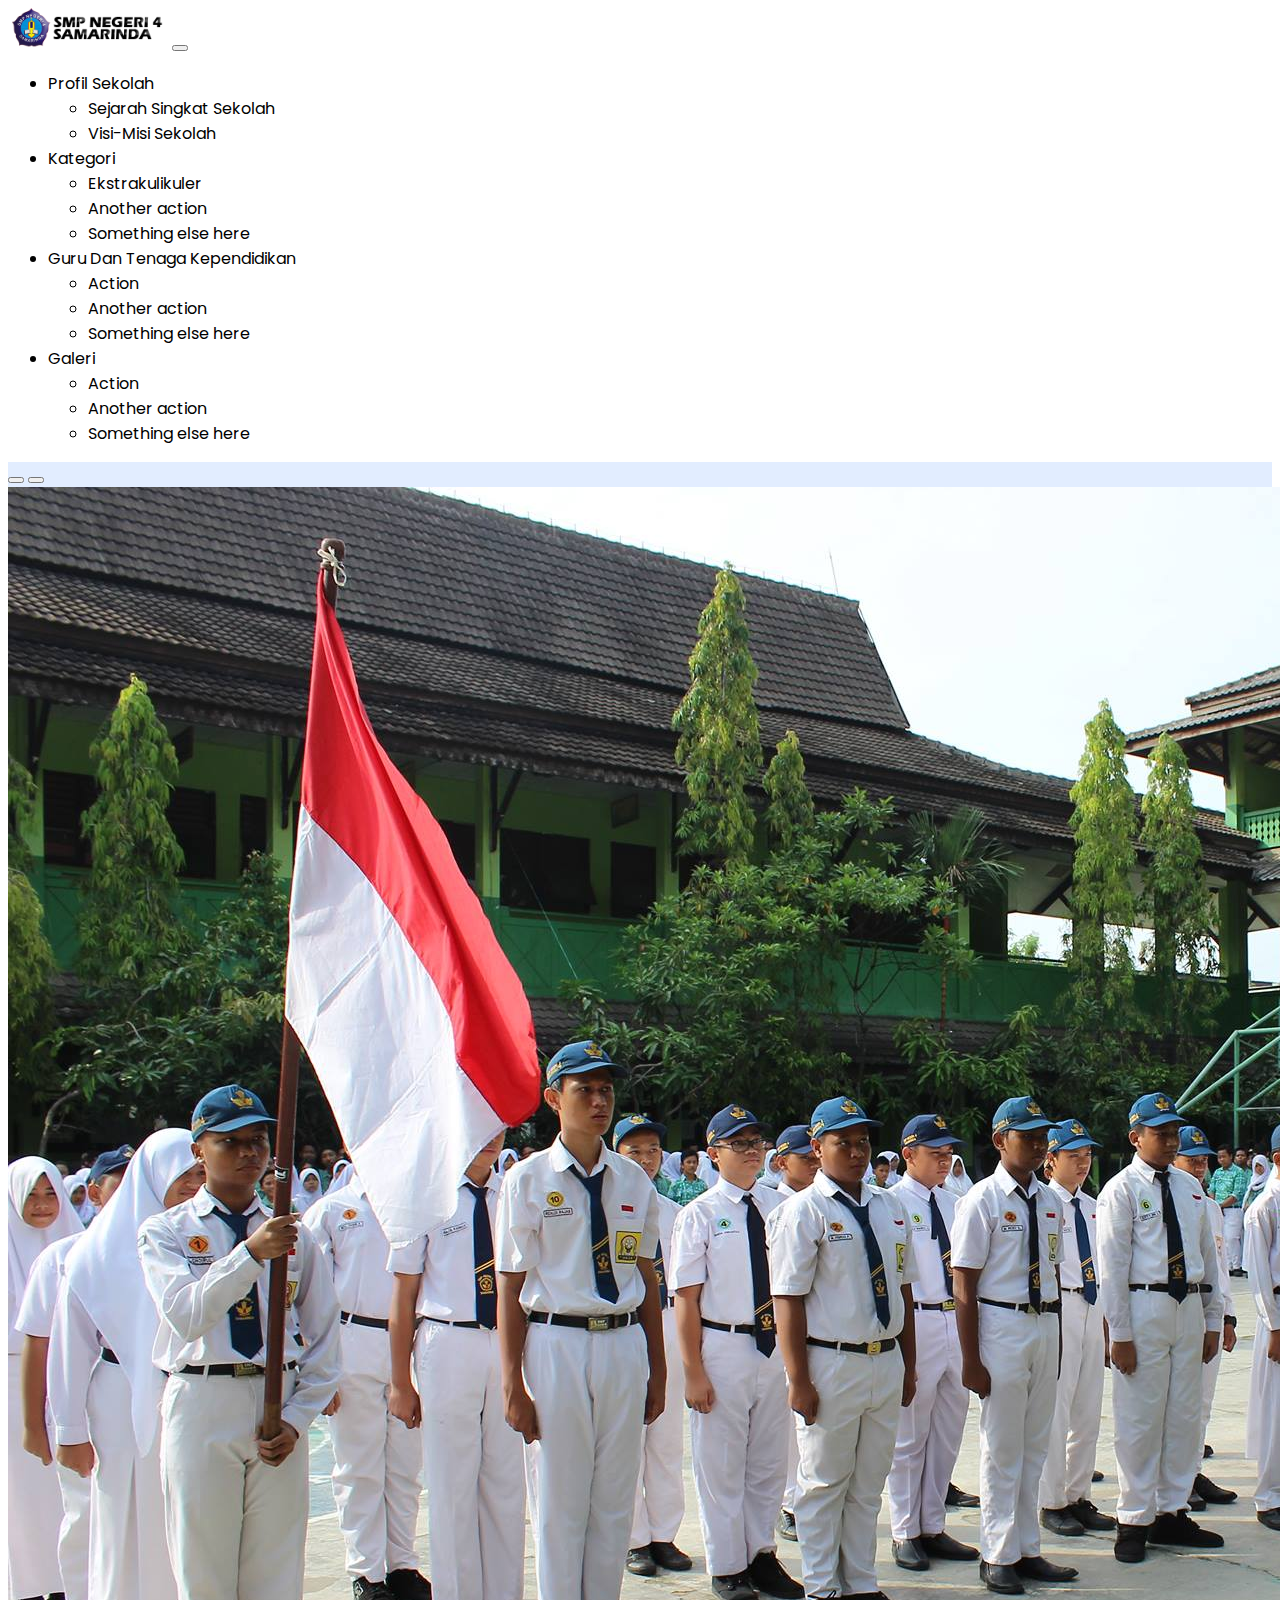
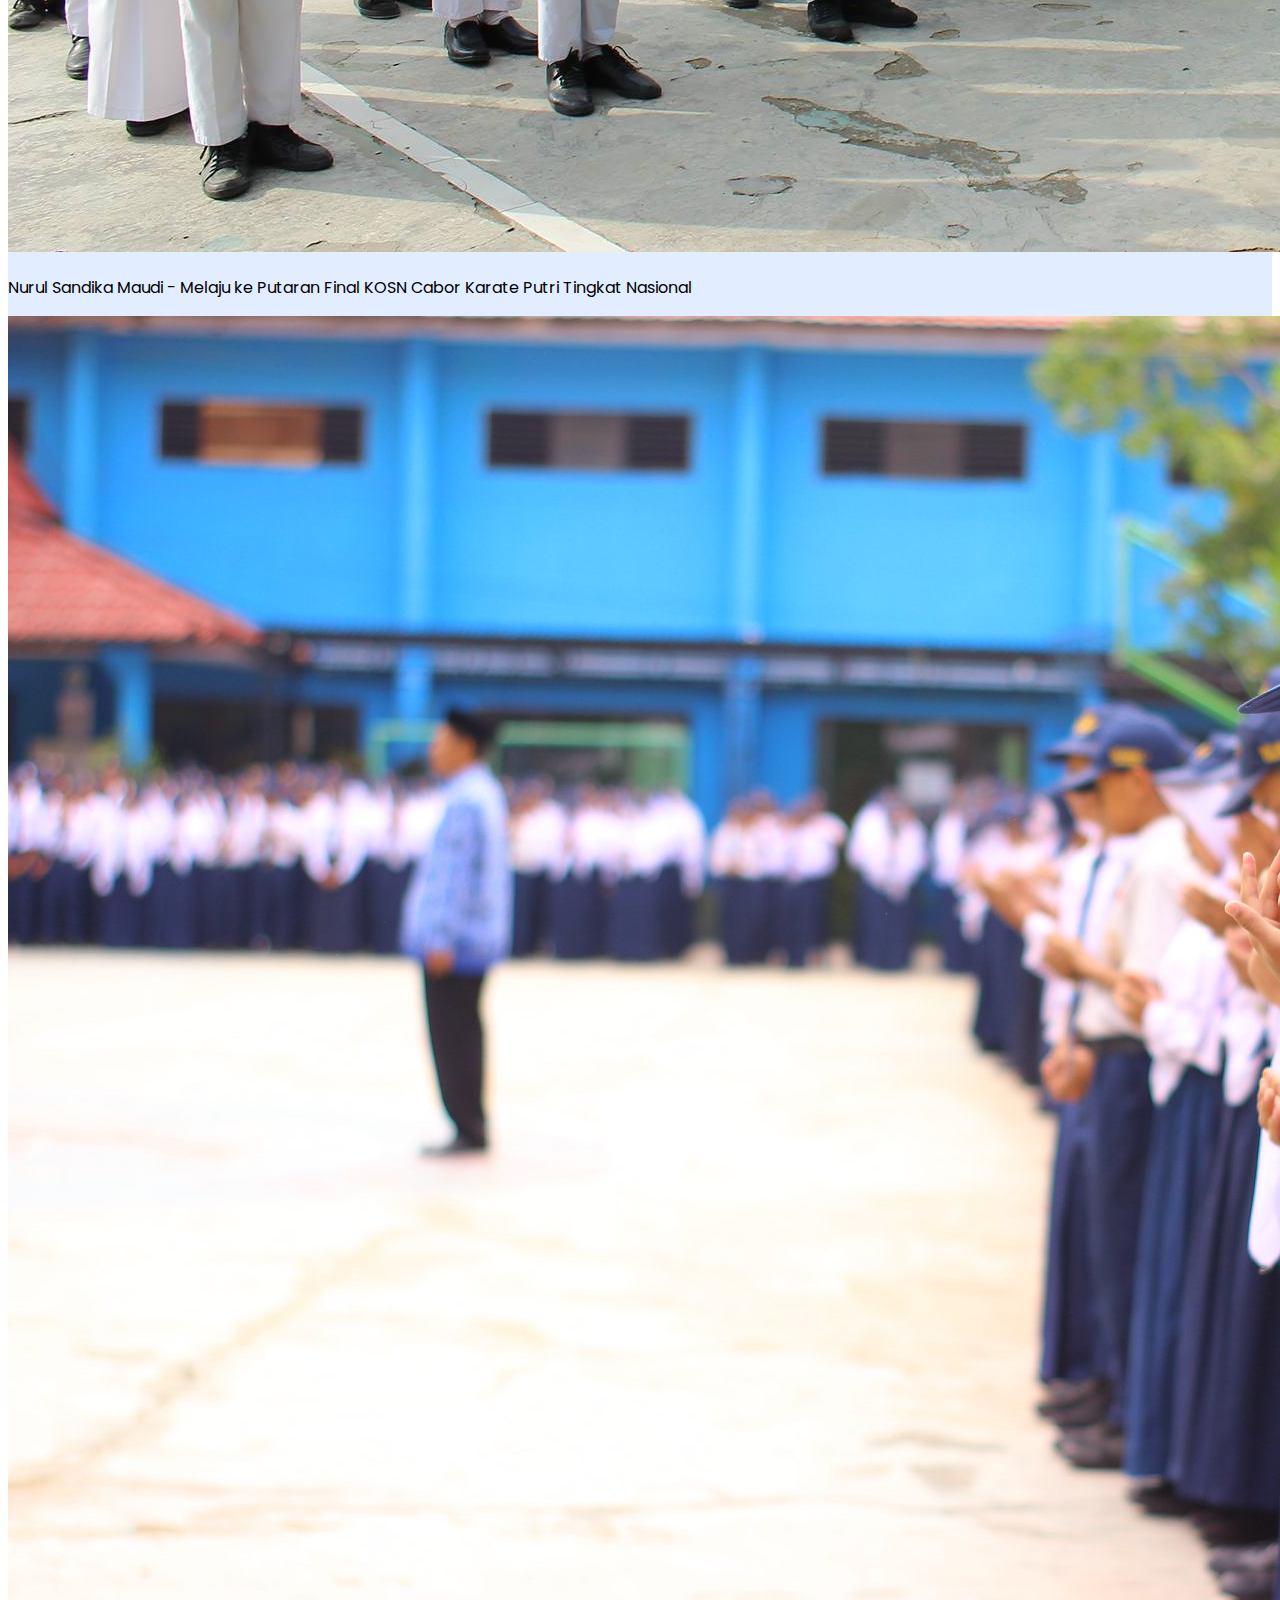
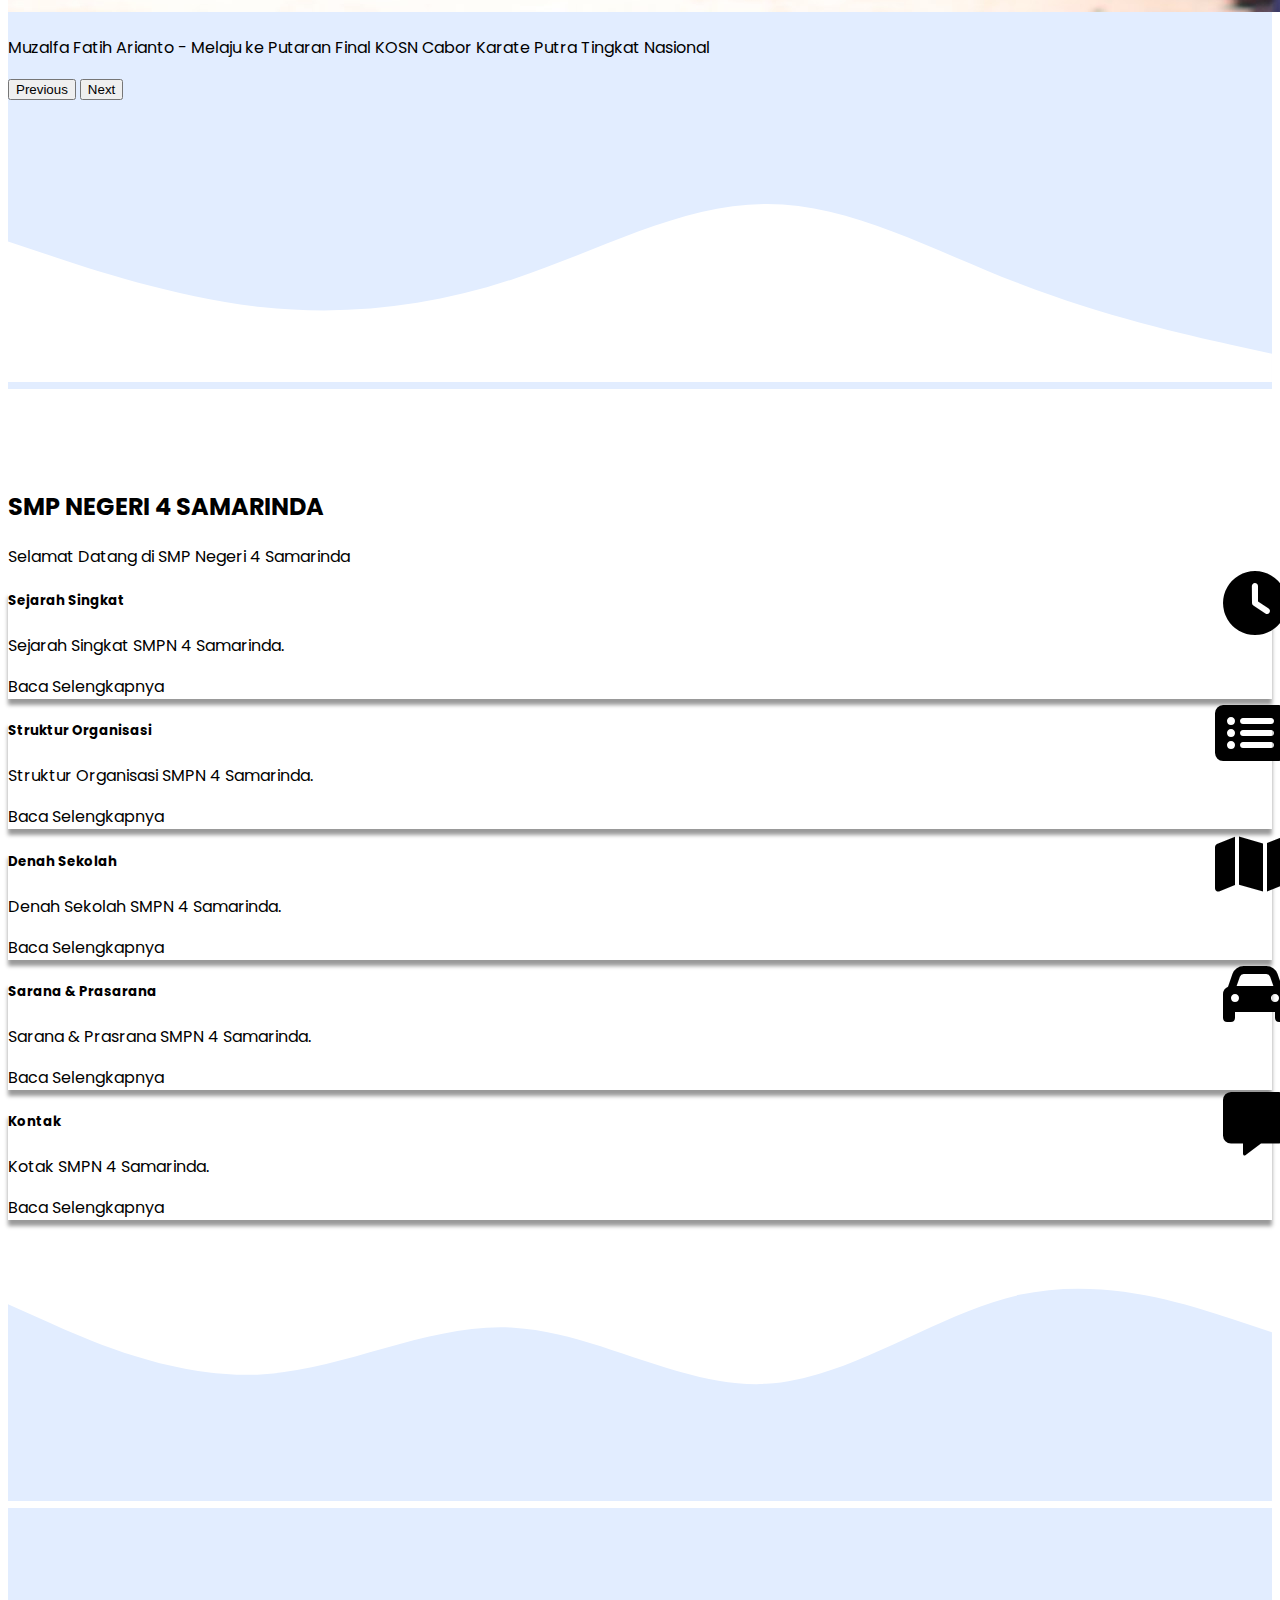
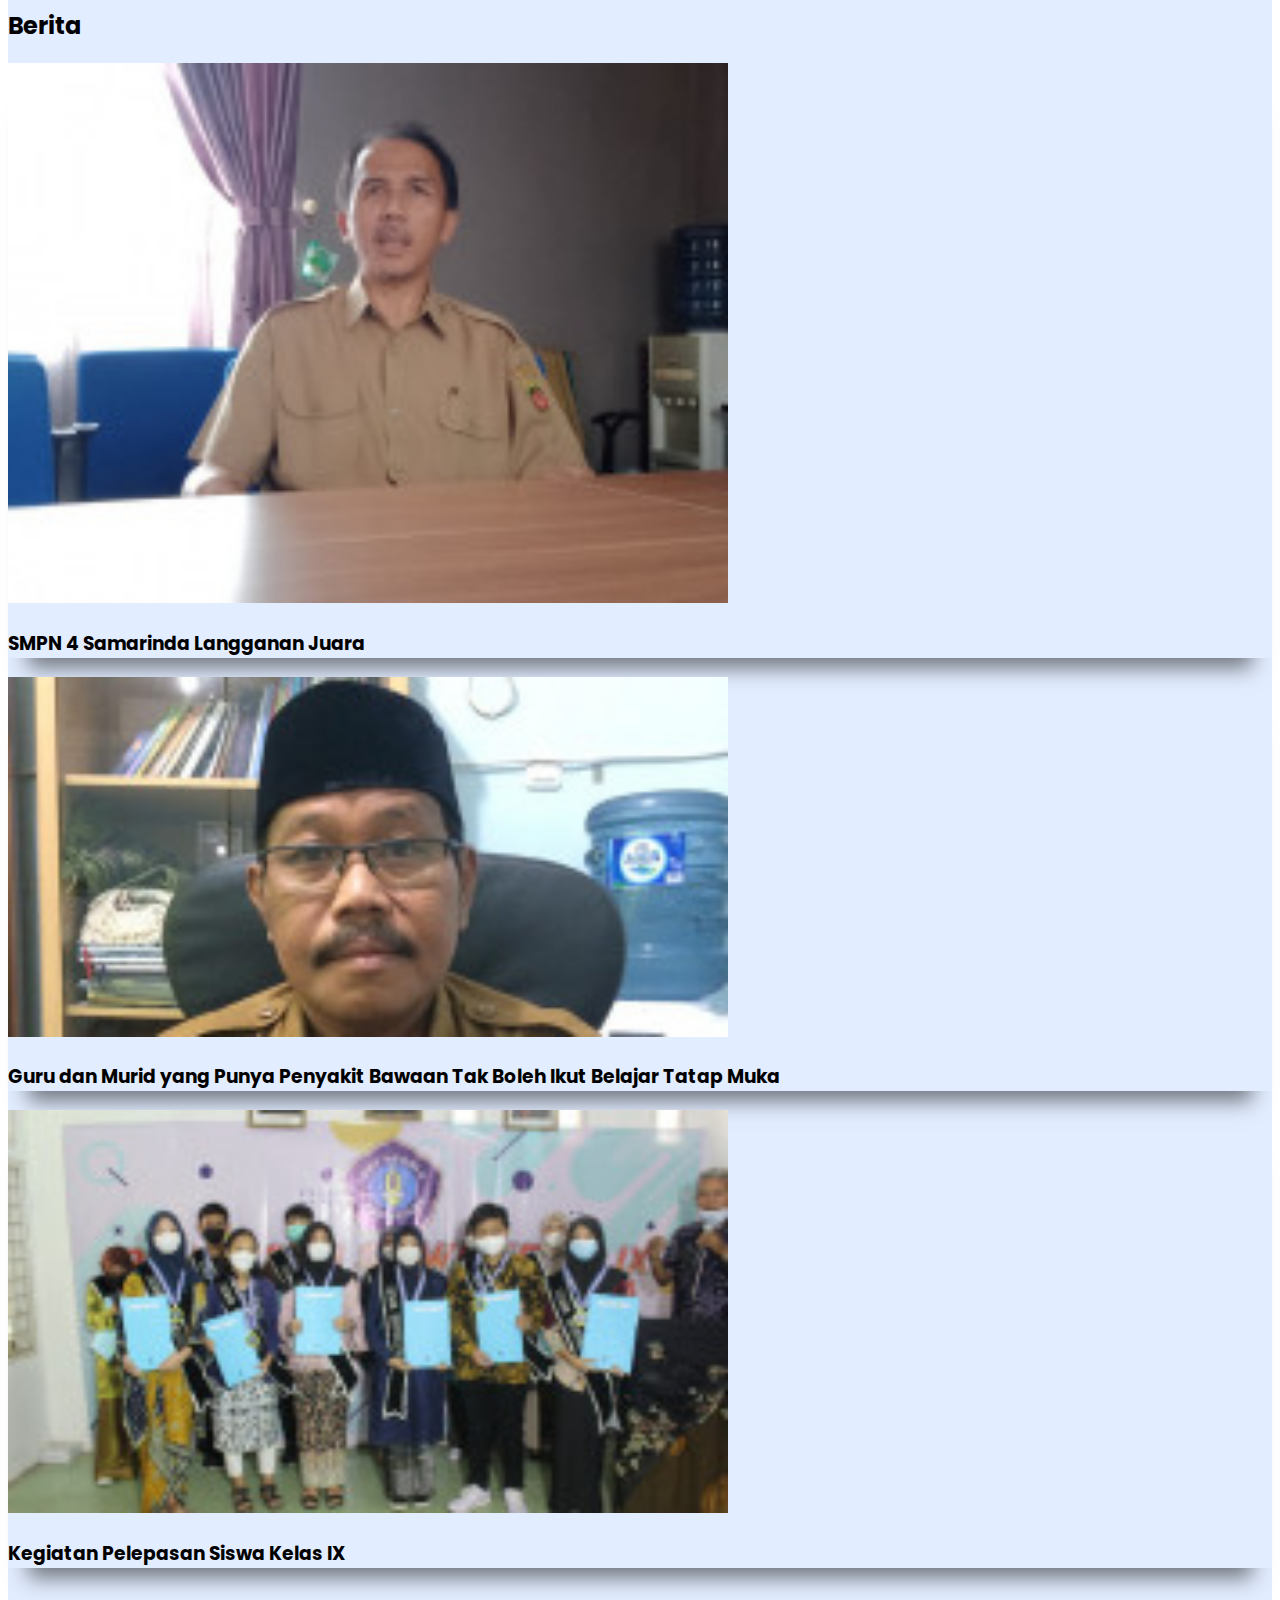
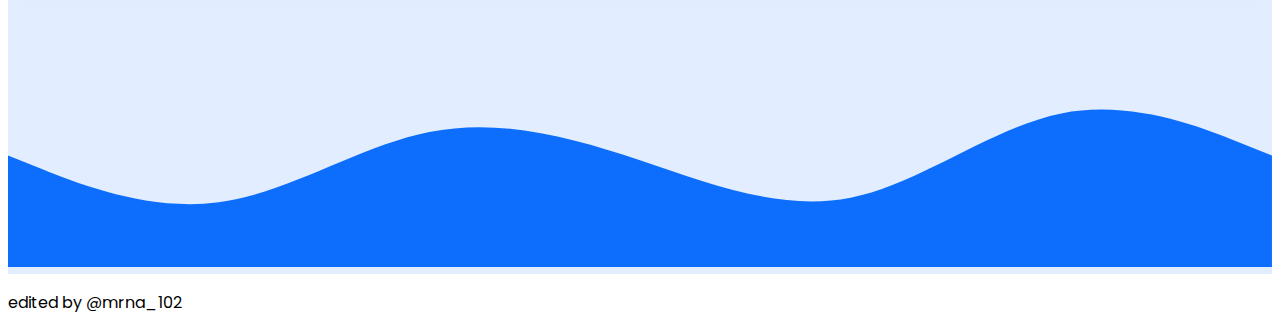
<file: index.html>
<!DOCTYPE html>
<html lang="en">
  <head>
    <!-- Font -->
    <link rel="preconnect" href="https://fonts.googleapis.com" />
    <link rel="preconnect" href="https://fonts.gstatic.com" crossorigin />
    <link href="https://fonts.googleapis.com/css2?family=Poppins&display=swap" rel="stylesheet" />

    <!-- Required meta tags -->
    <meta charset="utf-8" />
    <meta name="viewport" content="width=device-width, initial-scale=1" />

    <!-- Bootstrap CSS -->
    <link href="https://cdn.jsdelivr.net/npm/bootstrap@5.1.3/dist/css/bootstrap.min.css" rel="stylesheet" integrity="sha384-1BmE4kWBq78iYhFldvKuhfTAU6auU8tT94WrHftjDbrCEXSU1oBoqyl2QvZ6jIW3" crossorigin="anonymous" />

    <!-- Vanilla CSS -->
    <link rel="stylesheet" href="smpn1.css" />

    <!-- Font Awesome CSS -->
    <link rel="stylesheet" href="fontawsome/css/all.css" />

    <title>SMP Negeri 4 Samarinda | 2022</title>
  </head>
  <body>
    <!-- Navbar -->
    <nav class="navbar navbar-expand-lg navbar-dark bg-primary">
      <div class="container-fluid">
        <a class="navbar-brand" href="#">
          <img src="img/logo-black.png" alt="" height="40px" />
        </a>
        <button class="navbar-toggler" type="button" data-bs-toggle="collapse" data-bs-target="#navbarNavDropdown" aria-controls="navbarNavDropdown" aria-expanded="false" aria-label="Toggle navigation">
          <span class="navbar-toggler-icon"></span>
        </button>
        <div class="collapse navbar-collapse" id="navbarNavDropdown">
          <ul class="navbar-nav">
            <li class="nav-item dropdown">
              <a class="nav-link dropdown-toggle" href="#" id="navbarDropdownMenuLink" role="button" data-bs-toggle="dropdown" aria-expanded="false"> Profil Sekolah </a>
              <ul class="dropdown-menu" aria-labelledby="navbarDropdownMenuLink">
                <li><a class="dropdown-item" href="html/sub_smpn4/sejarah_singkat_sekolah.html">Sejarah Singkat Sekolah</a></li>
                <li><a class="dropdown-item" href="html/sub_smpn4/visi_misi.html">Visi-Misi Sekolah</a></li>
              </ul>
            </li>
            <li class="nav-item dropdown">
              <a class="nav-link dropdown-toggle" href="#" id="navbarDropdownMenuLink" role="button" data-bs-toggle="dropdown" aria-expanded="false"> Kategori </a>
              <ul class="dropdown-menu" aria-labelledby="navbarDropdownMenuLink">
                <li><a class="dropdown-item" href="html/sub_smpn4/ekstrakulikuler.html">Ekstrakulikuler</a></li>
                <li><a class="dropdown-item" href="#">Another action</a></li>
                <li><a class="dropdown-item" href="#">Something else here</a></li>
              </ul>
            </li>
            <li class="nav-item dropdown">
              <a class="nav-link dropdown-toggle" href="#" id="navbarDropdownMenuLink" role="button" data-bs-toggle="dropdown" aria-expanded="false"> Guru Dan Tenaga Kependidikan </a>
              <ul class="dropdown-menu" aria-labelledby="navbarDropdownMenuLink">
                <li><a class="dropdown-item" href="#">Action</a></li>
                <li><a class="dropdown-item" href="#">Another action</a></li>
                <li><a class="dropdown-item" href="#">Something else here</a></li>
              </ul>
            </li>
            <li class="nav-item dropdown">
              <a class="nav-link dropdown-toggle" href="#" id="navbarDropdownMenuLink" role="button" data-bs-toggle="dropdown" aria-expanded="false"> Galeri </a>
              <ul class="dropdown-menu" aria-labelledby="navbarDropdownMenuLink">
                <li><a class="dropdown-item" href="#">Action</a></li>
                <li><a class="dropdown-item" href="#">Another action</a></li>
                <li><a class="dropdown-item" href="#">Something else here</a></li>
              </ul>
            </li>
          </ul>
        </div>
      </div>
    </nav>
    <!-- Akhir Navbar -->

    <!-- Jumbotron -->
    <div class="jumbotron jumbotron-fluid pt-3">
      <div class="container">
        <div id="carouselExampleCaptions" class="carousel slide" data-bs-ride="carousel">
          <div class="carousel-indicators">
            <button type="button" data-bs-target="#carouselExampleCaptions" data-bs-slide-to="0" class="active" aria-current="true" aria-label="Slide 1"></button>
            <button type="button" data-bs-target="#carouselExampleCaptions" data-bs-slide-to="1" aria-label="Slide 2"></button>
          </div>
          <div class="carousel-inner">
            <div class="carousel-item active">
              <img src="img/1625100292.jpg" class="d-block w-100" alt="..." />
              <div class="carousel-caption d-none d-md-block">
                <p>Nurul Sandika Maudi - Melaju ke Putaran Final KOSN Cabor Karate Putri Tingkat Nasional</p>
              </div>
            </div>
            <div class="carousel-item">
              <img src="img/1625100299.jpg" class="d-block w-100" alt="..." />
              <div class="carousel-caption d-none d-md-block text-black">
                <p>Muzalfa Fatih Arianto - Melaju ke Putaran Final KOSN Cabor Karate Putra Tingkat Nasional</p>
              </div>
            </div>
          </div>
          <button class="carousel-control-prev" type="button" data-bs-target="#carouselExampleCaptions" data-bs-slide="prev">
            <span class="carousel-control-prev-icon" aria-hidden="true"></span>
            <span class="visually-hidden">Previous</span>
          </button>
          <button class="carousel-control-next" type="button" data-bs-target="#carouselExampleCaptions" data-bs-slide="next">
            <span class="carousel-control-next-icon" aria-hidden="true"></span>
            <span class="visually-hidden">Next</span>
          </button>
        </div>
      </div>
      <svg xmlns="http://www.w3.org/2000/svg" viewBox="0 0 1440 320">
        <path
          fill="#fff"
          fill-opacity="1"
          d="M0,160L48,176C96,192,192,224,288,234.7C384,245,480,235,576,202.7C672,171,768,117,864,117.3C960,117,1056,171,1152,208C1248,245,1344,267,1392,277.3L1440,288L1440,320L1392,320C1344,320,1248,320,1152,320C1056,320,960,320,864,320C768,320,672,320,576,320C480,320,384,320,288,320C192,320,96,320,48,320L0,320Z"
        ></path>
      </svg>
    </div>
    <!-- Akhir Jumbotron -->

    <!-- About -->
    <section class="features-boxed">
      <div class="container" id="about">
        <div class="row justify-content-center mb-4">
          <div class="col">
            <h2 class="text-center">SMP NEGERI 4 SAMARINDA</h2>
            <p class="text-center">Selamat Datang di SMP Negeri 4 Samarinda</p>
          </div>
        </div>
        <div class="row justify-content-center">
          <div class="col-md-6 col-sm-12 col-lg-4 mb-5">
            <div class="card">
              <i class="fa-solid fa-clock fa-4x"></i>
              <div class="card-body">
                <h5 class="card-title">Sejarah Singkat</h5>
                <p class="card-text">Sejarah Singkat SMPN 4 Samarinda.</p>
                <a href="html/sub_smpn4/sejarah_singkat_sekolah.html" class="btn btn-primary">Baca Selengkapnya</a>
              </div>
            </div>
          </div>
          <div class="col-md-6 col-sm-12 col-lg-4 mb-5">
            <div class="card">
              <i class="fa fa-list-alt icon fa-4x"></i>
              <div class="card-body">
                <h5 class="card-title">Struktur Organisasi</h5>
                <p class="card-text">Struktur Organisasi SMPN 4 Samarinda.</p>
                <a href="#" class="btn btn-primary">Baca Selengkapnya</a>
              </div>
            </div>
          </div>
          <div class="col-md-6 col-sm-12 col-lg-4 mb-5">
            <div class="card">
              <i class="fa-solid fa-map fa-4x"></i>
              <div class="card-body">
                <h5 class="card-title">Denah Sekolah</h5>
                <p class="card-text">Denah Sekolah SMPN 4 Samarinda.</p>
                <a href="#" class="btn btn-primary">Baca Selengkapnya</a>
              </div>
            </div>
          </div>
          <div class="col-md-6 col-sm-12 col-lg-4 mb-5">
            <div class="card">
              <i class="fa-solid fa-car fa-4x"></i>
              <div class="card-body">
                <h5 class="card-title">Sarana & Prasarana</h5>
                <p class="card-text">Sarana & Prasrana SMPN 4 Samarinda.</p>
                <a href="#" class="btn btn-primary">Baca Selengkapnya</a>
              </div>
            </div>
          </div>
          <div class="col-md-6 col-sm-12 col-lg-4 mb-5">
            <div class="card">
              <i class="fa-solid fa-message fa-4x"></i>
              <div class="card-body">
                <h5 class="card-title">Kontak</h5>
                <p class="card-text">Kotak SMPN 4 Samarinda.</p>
                <a href="#" class="btn btn-primary">Baca Selengkapnya</a>
              </div>
            </div>
          </div>
        </div>
      </div>
      <svg xmlns="http://www.w3.org/2000/svg" viewBox="0 0 1440 320">
        <path
          fill="#e2edff"
          fill-opacity="1"
          d="M0,96L48,117.3C96,139,192,181,288,176C384,171,480,117,576,122.7C672,128,768,192,864,186.7C960,181,1056,107,1152,85.3C1248,64,1344,96,1392,112L1440,128L1440,320L1392,320C1344,320,1248,320,1152,320C1056,320,960,320,864,320C768,320,672,320,576,320C480,320,384,320,288,320C192,320,96,320,48,320L0,320Z"
        ></path>
      </svg>
      <!-- Akhir About -->

      <!-- Berita -->
      <section id="berita">
        <div class="container">
          <div class="intro mb-3">
            <h2 class="text-center">Berita</h2>
          </div>
          <div class="row">
            <div class="col-md-12 col-xl-4 mb-4">
              <div class="card h-100">
                <a href="#">
                  <img src="img/berita1.jpg" class="card-img-top" width="720px" width="250px" alt="..." />
                </a>
                <div class="card-body blog-bottom">
                  <a href="#">
                    <h3>SMPN 4 Samarinda Langganan Juara</h3>
                  </a>
                </div>
              </div>
            </div>
            <div class="col-md-12 col-xl-4 mb-4">
              <div class="card h-100">
                <a href="#">
                  <img src="img/berita2.jpg" class="card-img-top" width="720px" width="250px" alt="..." />
                </a>
                <div class="card-body blog-bottom">
                  <a href="#">
                    <h3>Guru dan Murid yang Punya Penyakit Bawaan Tak Boleh Ikut Belajar Tatap Muka</h3>
                  </a>
                </div>
              </div>
            </div>
            <div class="col-md-12 col-xl-4 mb-4">
              <div class="card h-100">
                <a href="#">
                  <img src="img/berita3.jpg" class="card-img-top" width="720px" width="250px" alt="..." />
                </a>
                <div class="card-body blog-bottom">
                  <a href="#">
                    <h3>Kegiatan Pelepasan Siswa Kelas IX</h3>
                  </a>
                </div>
              </div>
            </div>
          </div>
        </div>
        <svg xmlns="http://www.w3.org/2000/svg" viewBox="0 0 1440 320">
          <path
            fill="#0d6efd"
            fill-opacity="1"
            d="M0,192L40,208C80,224,160,256,240,245.3C320,235,400,181,480,165.3C560,149,640,171,720,197.3C800,224,880,256,960,240C1040,224,1120,160,1200,144C1280,128,1360,160,1400,176L1440,192L1440,320L1400,320C1360,320,1280,320,1200,320C1120,320,1040,320,960,320C880,320,800,320,720,320C640,320,560,320,480,320C400,320,320,320,240,320C160,320,80,320,40,320L0,320Z"
          ></path>
        </svg>
      </section>
    </section>
    <!-- Akhir Berita -->

    <!-- Footer -->
    <footer class="bg-primary p-2">
      <p class="text-center text-light">edited by <a href="https://www.instagram.com/mrna._102/" target="_blank">@mrna_102</a></p>
    </footer>
    <!-- Footer -->

    <!-- Option 1: Bootstrap Bundle with Popper -->
    <script src="https://cdn.jsdelivr.net/npm/bootstrap@5.1.3/dist/js/bootstrap.bundle.min.js" integrity="sha384-ka7Sk0Gln4gmtz2MlQnikT1wXgYsOg+OMhuP+IlRH9sENBO0LRn5q+8nbTov4+1p" crossorigin="anonymous"></script>
  </body>
</html>
</file>
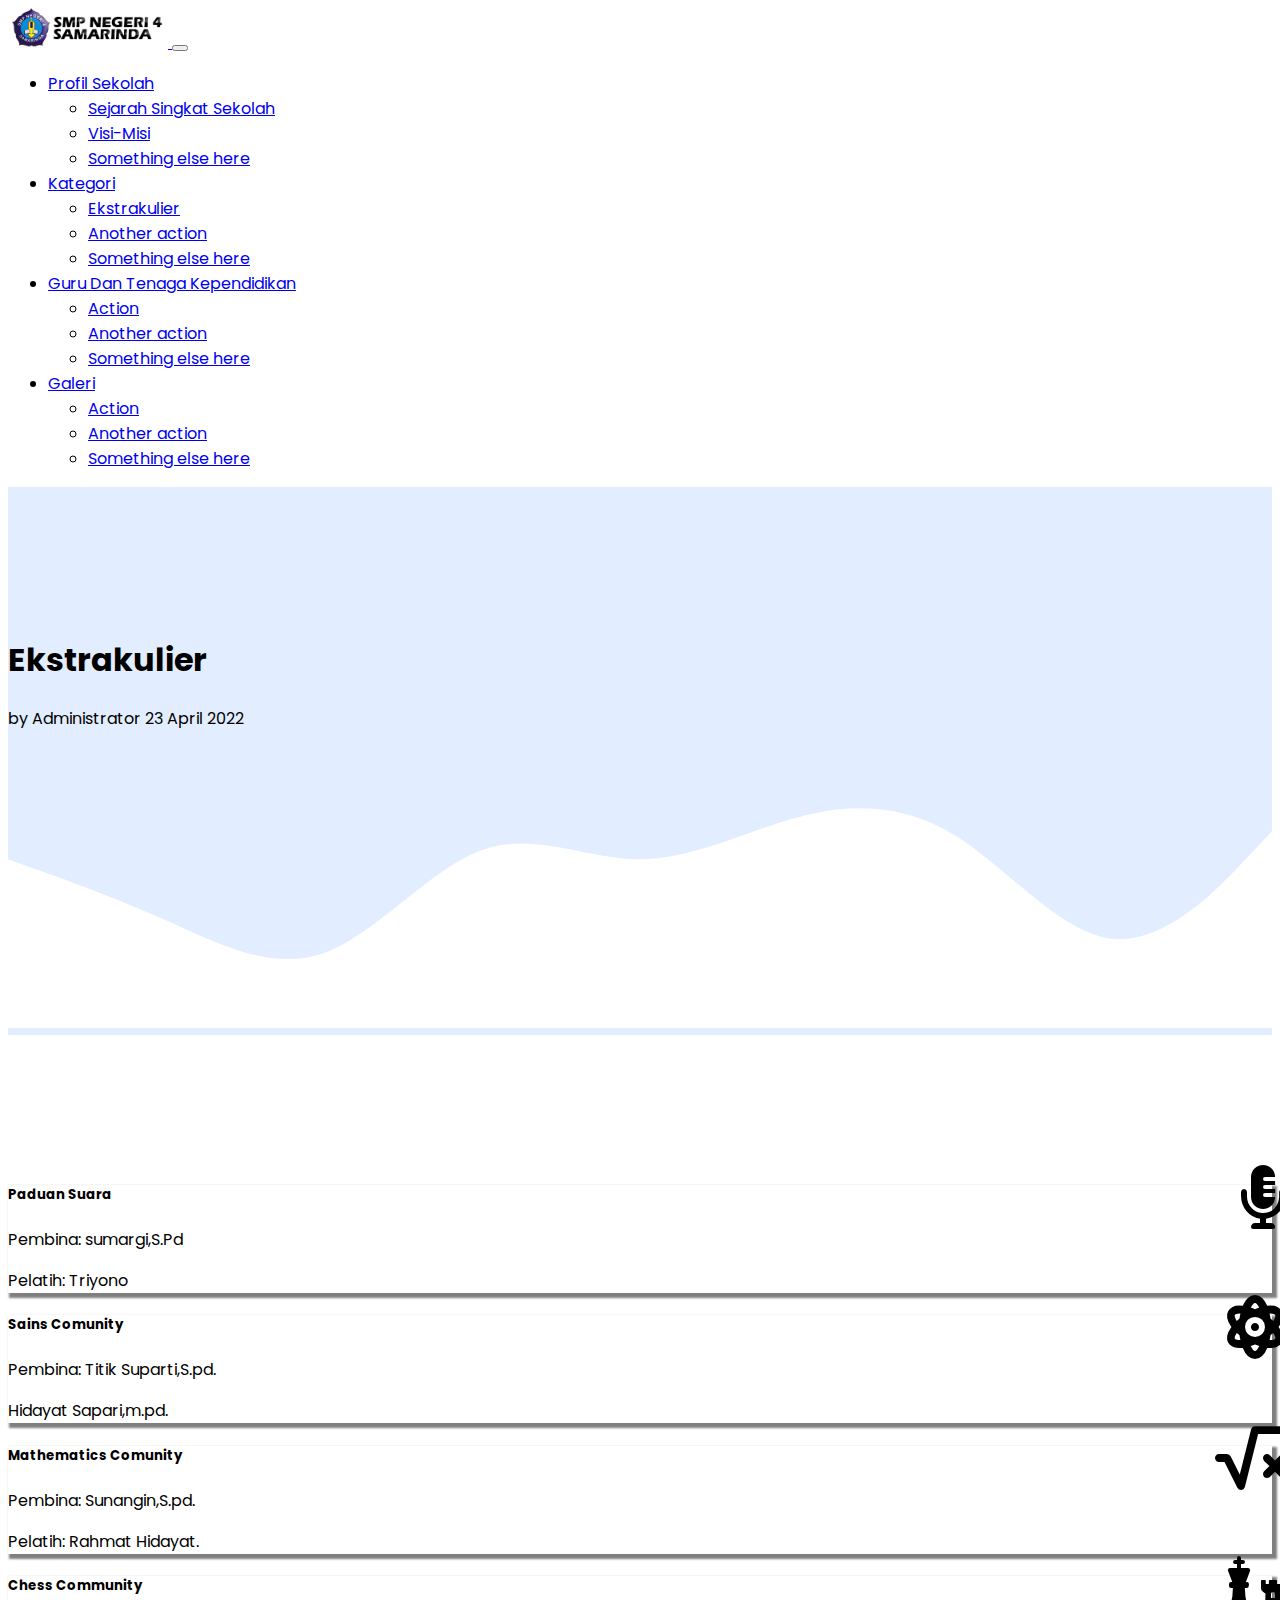
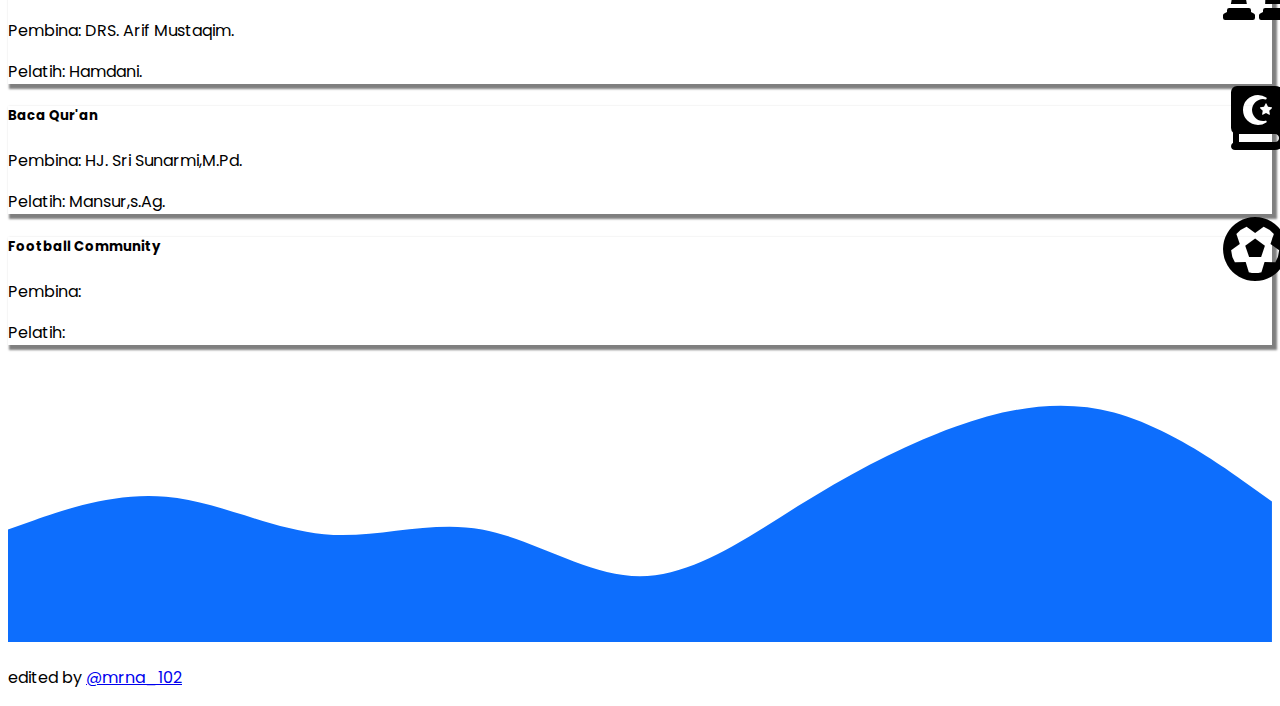
<file: html/sub_smpn4/ekstrakulikuler.html>
<!DOCTYPE html>
<html lang="en">
  <head>
    <!-- Font -->
    <link rel="preconnect" href="https://fonts.googleapis.com" />
    <link rel="preconnect" href="https://fonts.gstatic.com" crossorigin />
    <link href="https://fonts.googleapis.com/css2?family=Poppins&display=swap" rel="stylesheet" />

    <!-- Required meta tags -->
    <meta charset="utf-8" />
    <meta name="viewport" content="width=device-width, initial-scale=1" />

    <!-- Icons -->
    <link rel="stylesheet" href="../../fontawsome/css/all.css" />

    <!-- VAnilla CSS -->
    <link rel="stylesheet" href="../../css/sub_smpn4/font.css" />
    <link rel="stylesheet" href="../../css/sub_smpn4/KATEGORI/ekstrakulikuler.css" />

    <!-- Bootstrap CSS -->
    <link href="https://cdn.jsdelivr.net/npm/bootstrap@5.1.3/dist/css/bootstrap.min.css" rel="stylesheet" integrity="sha384-1BmE4kWBq78iYhFldvKuhfTAU6auU8tT94WrHftjDbrCEXSU1oBoqyl2QvZ6jIW3" crossorigin="anonymous" />

    <title>Ekstrakulier | SMPN 4 Samarinda</title>
  </head>
  <body>
    <!-- Navbar -->
    <nav class="navbar navbar-expand-lg navbar-dark bg-primary">
      <div class="container-fluid">
        <a class="navbar-brand" href="../../index.html">
          <img src="../../img/logo-black.png" alt="" height="40px" />
        </a>
        <button class="navbar-toggler" type="button" data-bs-toggle="collapse" data-bs-target="#navbarNavDropdown" aria-controls="navbarNavDropdown" aria-expanded="false" aria-label="Toggle navigation">
          <span class="navbar-toggler-icon"></span>
        </button>
        <div class="collapse navbar-collapse" id="navbarNavDropdown">
          <ul class="navbar-nav">
            <li class="nav-item dropdown">
              <a class="nav-link dropdown-toggle" href="#" id="navbarDropdownMenuLink" role="button" data-bs-toggle="dropdown" aria-expanded="false"> Profil Sekolah </a>
              <ul class="dropdown-menu" aria-labelledby="navbarDropdownMenuLink">
                <li><a class="dropdown-item" href="sejarah_singkat_sekolah.html">Sejarah Singkat Sekolah</a></li>
                <li><a class="dropdown-item" href="visi_misi.html">Visi-Misi</a></li>
                <li><a class="dropdown-item" href="#">Something else here</a></li>
              </ul>
            </li>
            <li class="nav-item dropdown">
              <a class="nav-link dropdown-toggle" href="#" id="navbarDropdownMenuLink" role="button" data-bs-toggle="dropdown" aria-expanded="false"> Kategori </a>
              <ul class="dropdown-menu" aria-labelledby="navbarDropdownMenuLink">
                <li><a class="dropdown-item" href="#">Ekstrakulier</a></li>
                <li><a class="dropdown-item" href="#">Another action</a></li>
                <li><a class="dropdown-item" href="#">Something else here</a></li>
              </ul>
            </li>
            <li class="nav-item dropdown">
              <a class="nav-link dropdown-toggle" href="#" id="navbarDropdownMenuLink" role="button" data-bs-toggle="dropdown" aria-expanded="false"> Guru Dan Tenaga Kependidikan </a>
              <ul class="dropdown-menu" aria-labelledby="navbarDropdownMenuLink">
                <li><a class="dropdown-item" href="#">Action</a></li>
                <li><a class="dropdown-item" href="#">Another action</a></li>
                <li><a class="dropdown-item" href="#">Something else here</a></li>
              </ul>
            </li>
            <li class="nav-item dropdown">
              <a class="nav-link dropdown-toggle" href="#" id="navbarDropdownMenuLink" role="button" data-bs-toggle="dropdown" aria-expanded="false"> Galeri </a>
              <ul class="dropdown-menu" aria-labelledby="navbarDropdownMenuLink">
                <li><a class="dropdown-item" href="#">Action</a></li>
                <li><a class="dropdown-item" href="#">Another action</a></li>
                <li><a class="dropdown-item" href="#">Something else here</a></li>
              </ul>
            </li>
          </ul>
        </div>
      </div>
    </nav>
    <!-- Akhir Navbar -->

    <!-- INTRO -->
    <section class="intro">
      <div class="container">
        <div class="row">
          <div class="col text-center">
            <h1>Ekstrakulier</h1>
            <p>by Administrator 23 April 2022</p>
          </div>
        </div>
      </div>
      <svg xmlns="http://www.w3.org/2000/svg" viewBox="0 0 1440 320">
        <path
          fill="#fff"
          fill-opacity="1"
          d="M0,128L30,138.7C60,149,120,171,180,197.3C240,224,300,256,360,234.7C420,213,480,139,540,117.3C600,96,660,128,720,128C780,128,840,96,900,80C960,64,1020,64,1080,101.3C1140,139,1200,213,1260,218.7C1320,224,1380,160,1410,128L1440,96L1440,320L1410,320C1380,320,1320,320,1260,320C1200,320,1140,320,1080,320C1020,320,960,320,900,320C840,320,780,320,720,320C660,320,600,320,540,320C480,320,420,320,360,320C300,320,240,320,180,320C120,320,60,320,30,320L0,320Z"
        ></path>
      </svg>
    </section>
    <!-- Akhir INTRO -->

    <!-- Kartu -->
    <section></section>
    <div class="container">
      <div class="row justify-content-center">
        <div class="col-md- mb-3 me-2">
          <div class="card">
            <i class="fa-solid fa-microphone-lines fa-4x"></i>
            <div class="card-body">
              <h5 class="card-title">Paduan Suara</h5>
              <p class="card-text">Pembina: sumargi,S.Pd</p>
              <p class="card-text">Pelatih: Triyono</p>
            </div>
          </div>
        </div>
        <div class="col-md- mb-3 me-2">
          <div class="card">
            <i class="fa-solid fa-atom fa-4x"></i>
            <div class="card-body">
              <h5 class="card-title">Sains Comunity</h5>
              <p class="card-text">Pembina: Titik Suparti,S.pd.</p>
              <p class="card-text">Hidayat Sapari,m.pd.</p>
            </div>
          </div>
        </div>
        <div class="col-md- mb-3 me-2">
          <div class="card">
            <i class="fa-solid fa-square-root-variable fa-4x"></i>
            <div class="card-body">
              <h5 class="card-title">Mathematics Comunity</h5>
              <p class="card-text">Pembina: Sunangin,S.pd.</p>
              <p class="card-text">Pelatih: Rahmat Hidayat.</p>
            </div>
          </div>
        </div>
        <div class="col-md- mb-3 me-2">
          <div class="card">
            <i class="fa-solid fa-chess fa-4x"></i>
            <div class="card-body">
              <h5 class="card-title">Chess Community</h5>
              <p class="card-text">Pembina: DRS. Arif Mustaqim.</p>
              <p class="card-text">Pelatih: Hamdani.</p>
            </div>
          </div>
        </div>
        <div class="col-md- mb-3 me-2">
          <div class="card">
            <i class="fa-solid fa-book-quran fa-4x"></i>
            <div class="card-body">
              <h5 class="card-title">Baca Qur'an</h5>
              <p class="card-text">Pembina: HJ. Sri Sunarmi,M.Pd.</p>
              <p class="card-text">Pelatih: Mansur,s.Ag.</p>
            </div>
          </div>
        </div>
        <div class="col-md- mb-3 me-2">
          <div class="card">
            <i class="fa-solid fa-futbol fa-4x"></i>
            <div class="card-body">
              <h5 class="card-title">Football Community</h5>
              <p class="card-text">Pembina:</p>
              <p class="card-text">Pelatih:</p>
            </div>
          </div>
        </div>
      </div>
    </div>
    <svg xmlns="http://www.w3.org/2000/svg" viewBox="0 0 1440 320"><path fill="#0d6efd" fill-opacity="1" d="M0,192L30,181.3C60,171,120,149,180,154.7C240,160,300,192,360,197.3C420,203,480,181,540,192C600,203,660,245,720,245.3C780,245,840,203,900,165.3C960,128,1020,96,1080,74.7C1140,53,1200,43,1260,58.7C1320,75,1380,117,1410,138.7L1440,160L1440,320L1410,320C1380,320,1320,320,1260,320C1200,320,1140,320,1080,320C1020,320,960,320,900,320C840,320,780,320,720,320C660,320,600,320,540,320C480,320,420,320,360,320C300,320,240,320,180,320C120,320,60,320,30,320L0,320Z"></path></svg>
  </section>
    <!-- Akhir Kartu -->

    <!-- Footer -->
    <footer class="bg-primary p-2">
      <p class="text-center text-light">edited by <a href="https://www.instagram.com/mrna._102/" target="_blank" class="text-white">@mrna_102</a></p>
    </footer>
    <!-- Akhir footer -->

    <!-- Option 1: Bootstrap Bundle with Popper -->
    <script src="https://cdn.jsdelivr.net/npm/bootstrap@5.1.3/dist/js/bootstrap.bundle.min.js" integrity="sha384-ka7Sk0Gln4gmtz2MlQnikT1wXgYsOg+OMhuP+IlRH9sENBO0LRn5q+8nbTov4+1p" crossorigin="anonymous"></script>
  </body>
</html>
</file>
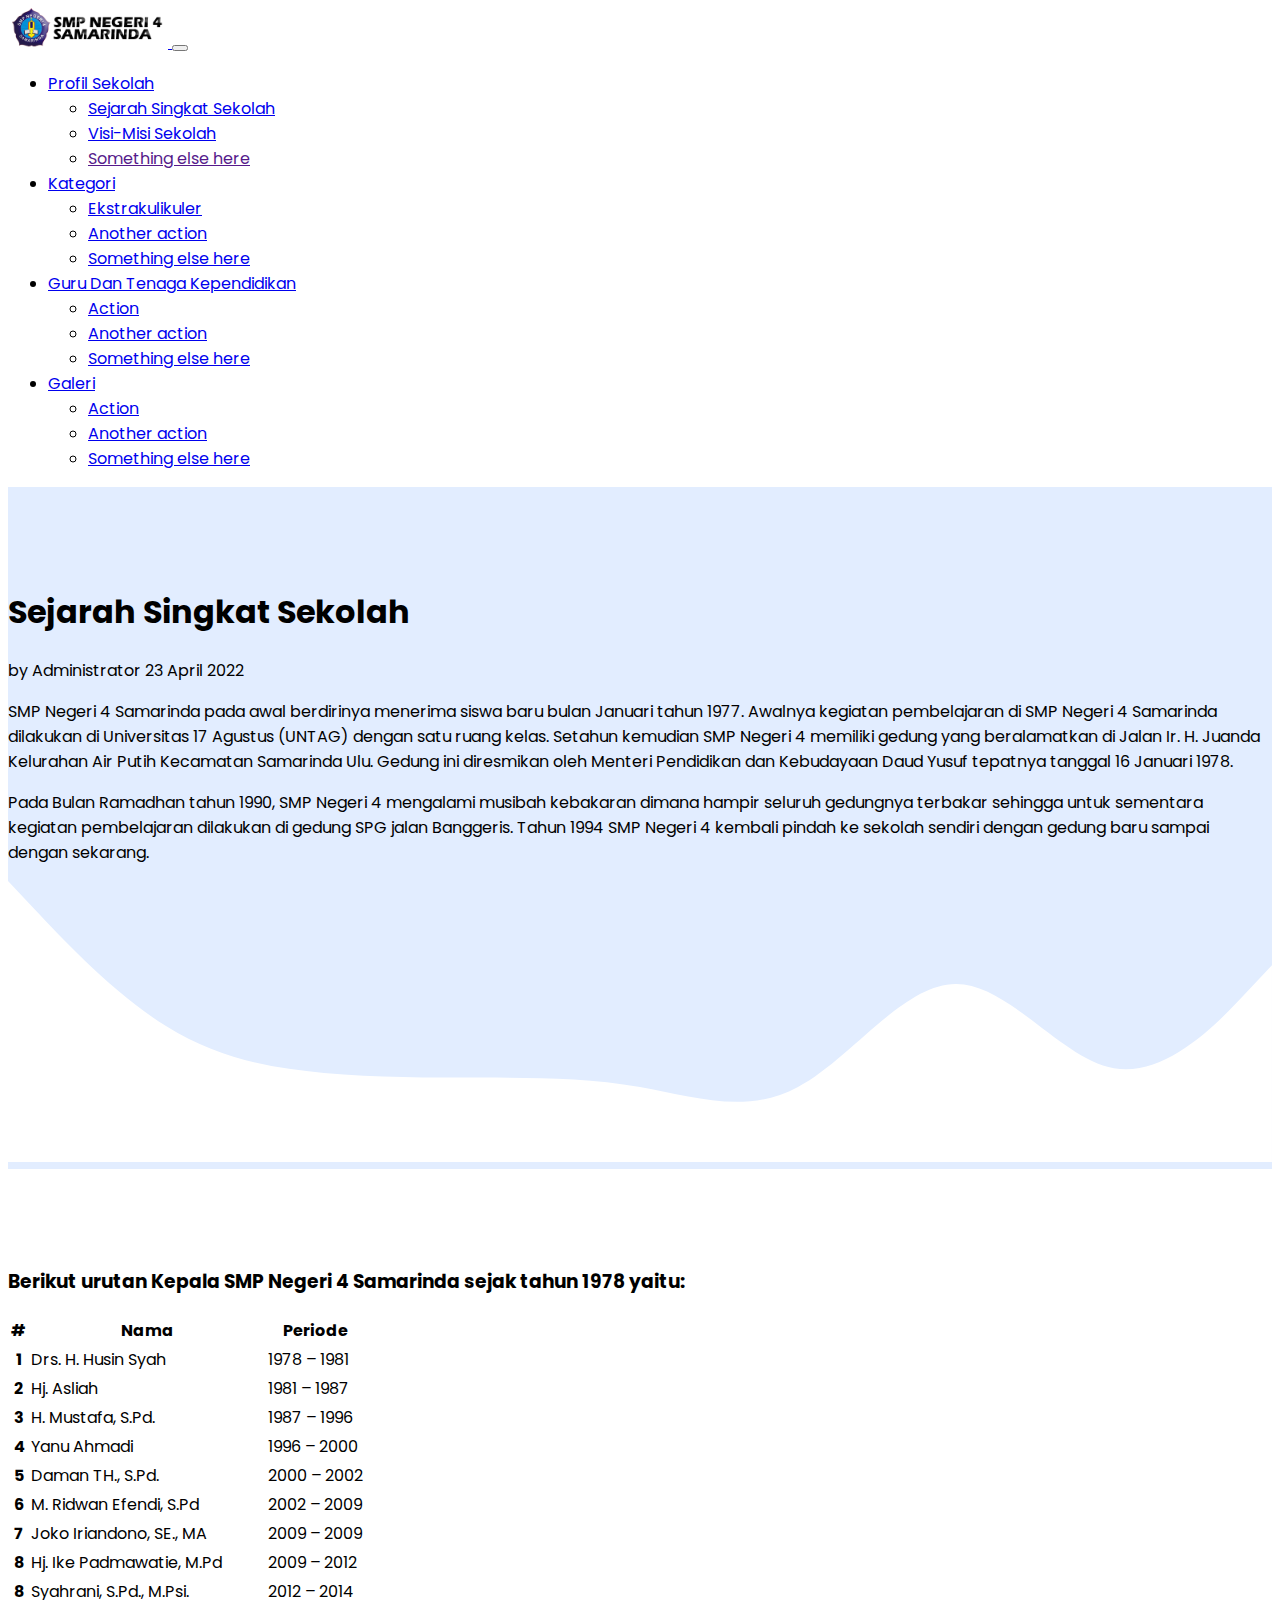
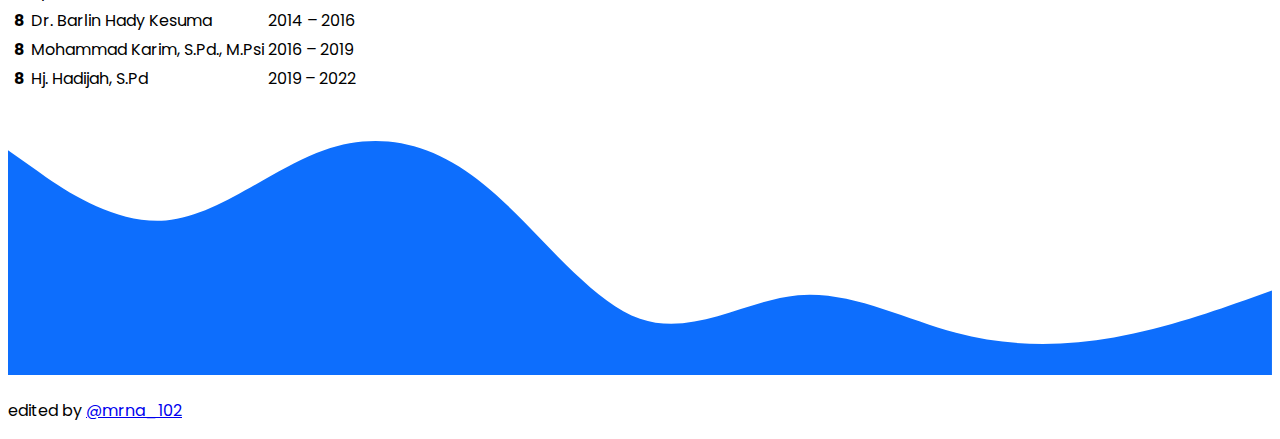
<file: html/sub_smpn4/sejarah_singkat_sekolah.html>
<!DOCTYPE html>
<html lang="en">
  <head>
    <!-- Font -->
    <link rel="preconnect" href="https://fonts.googleapis.com" />
    <link rel="preconnect" href="https://fonts.gstatic.com" crossorigin />
    <link href="https://fonts.googleapis.com/css2?family=Poppins&display=swap" rel="stylesheet" />

    <!-- Required meta tags -->
    <meta charset="utf-8" />
    <meta name="viewport" content="width=device-width, initial-scale=1" />

    <!-- Vanilla CSS -->
    <link rel="stylesheet" href="../../css/sub_smpn4/font.css" />
    <link rel="stylesheet" href="../../css/sub_smpn4/PROFIL_SEKOLAH/sejarah_singkat_sekolah.css" />

    <!-- Bootstrap CSS -->
    <link href="https://cdn.jsdelivr.net/npm/bootstrap@5.1.3/dist/css/bootstrap.min.css" rel="stylesheet" integrity="sha384-1BmE4kWBq78iYhFldvKuhfTAU6auU8tT94WrHftjDbrCEXSU1oBoqyl2QvZ6jIW3" crossorigin="anonymous" />

    <title>Sejarah Singkat | SMPN 4 Samarinda</title>
  </head>
  <body>
    <!-- Navbar -->
    <nav class="navbar navbar-expand-lg navbar-dark bg-primary">
      <div class="container-fluid">
        <a class="navbar-brand" href="../../index.html">
          <img src="../../img/logo-black.png" alt="" height="40px" />
        </a>
        <button class="navbar-toggler" type="button" data-bs-toggle="collapse" data-bs-target="#navbarNavDropdown" aria-controls="navbarNavDropdown" aria-expanded="false" aria-label="Toggle navigation">
          <span class="navbar-toggler-icon"></span>
        </button>
        <div class="collapse navbar-collapse" id="navbarNavDropdown">
          <ul class="navbar-nav">
            <li class="nav-item dropdown">
              <a class="nav-link dropdown-toggle" href="#" id="navbarDropdownMenuLink" role="button" data-bs-toggle="dropdown" aria-expanded="false"> Profil Sekolah </a>
              <ul class="dropdown-menu" aria-labelledby="navbarDropdownMenuLink">
                <li><a class="dropdown-item" href="#">Sejarah Singkat Sekolah</a></li>
                <li><a class="dropdown-item" href="visi_misi.html">Visi-Misi Sekolah</a></li>
                <li><a class="dropdown-item" href="">Something else here</a></li>
              </ul>
            </li>
            <li class="nav-item dropdown">
              <a class="nav-link dropdown-toggle" href="#" id="navbarDropdownMenuLink" role="button" data-bs-toggle="dropdown" aria-expanded="false"> Kategori </a>
              <ul class="dropdown-menu" aria-labelledby="navbarDropdownMenuLink">
                <li><a class="dropdown-item" href="ekstrakulikuler.html">Ekstrakulikuler</a></li>
                <li><a class="dropdown-item" href="#">Another action</a></li>
                <li><a class="dropdown-item" href="#">Something else here</a></li>
              </ul>
            </li>
            <li class="nav-item dropdown">
              <a class="nav-link dropdown-toggle" href="#" id="navbarDropdownMenuLink" role="button" data-bs-toggle="dropdown" aria-expanded="false"> Guru Dan Tenaga Kependidikan </a>
              <ul class="dropdown-menu" aria-labelledby="navbarDropdownMenuLink">
                <li><a class="dropdown-item" href="#">Action</a></li>
                <li><a class="dropdown-item" href="#">Another action</a></li>
                <li><a class="dropdown-item" href="#">Something else here</a></li>
              </ul>
            </li>
            <li class="nav-item dropdown">
              <a class="nav-link dropdown-toggle" href="#" id="navbarDropdownMenuLink" role="button" data-bs-toggle="dropdown" aria-expanded="false"> Galeri </a>
              <ul class="dropdown-menu" aria-labelledby="navbarDropdownMenuLink">
                <li><a class="dropdown-item" href="#">Action</a></li>
                <li><a class="dropdown-item" href="#">Another action</a></li>
                <li><a class="dropdown-item" href="#">Something else here</a></li>
              </ul>
            </li>
          </ul>
        </div>
      </div>
    </nav>
    <!-- Akhir Navbar -->

    <!-- Bagian Pertama -->
    <section class="opening pt-3">
      <div class="container">
        <div class="row">
          <div class="col text-center">
            <h1>Sejarah Singkat Sekolah</h1>
            <p>by Administrator 23 April 2022</p>
          </div>
        </div>
        <div class="row">
          <div class="col-md-12">
            <p class="text-center">
              SMP Negeri 4 Samarinda pada awal berdirinya menerima siswa baru bulan Januari tahun 1977. Awalnya kegiatan pembelajaran di SMP Negeri 4 Samarinda dilakukan di Universitas 17 Agustus (UNTAG) dengan satu ruang kelas. Setahun
              kemudian SMP Negeri 4 memiliki gedung yang beralamatkan di Jalan Ir. H. Juanda Kelurahan Air Putih Kecamatan Samarinda Ulu. Gedung ini diresmikan oleh Menteri Pendidikan dan Kebudayaan Daud Yusuf tepatnya tanggal 16 Januari
              1978.
            </p>
          </div>
          <div class="col-md-12">
            <p class="text-center">
              Pada Bulan Ramadhan tahun 1990, SMP Negeri 4 mengalami musibah kebakaran dimana hampir seluruh gedungnya terbakar sehingga untuk sementara kegiatan pembelajaran dilakukan di gedung SPG jalan Banggeris. Tahun 1994 SMP Negeri 4
              kembali pindah ke sekolah sendiri dengan gedung baru sampai dengan sekarang.
            </p>
          </div>
        </div>
      </div>
      <svg xmlns="http://www.w3.org/2000/svg" viewBox="0 0 1440 320"><path fill="#fff" fill-opacity="1" d="M0,0L30,32C60,64,120,128,180,165.3C240,203,300,213,360,218.7C420,224,480,224,540,224C600,224,660,224,720,234.7C780,245,840,267,900,234.7C960,203,1020,117,1080,117.3C1140,117,1200,203,1260,213.3C1320,224,1380,160,1410,128L1440,96L1440,320L1410,320C1380,320,1320,320,1260,320C1200,320,1140,320,1080,320C1020,320,960,320,900,320C840,320,780,320,720,320C660,320,600,320,540,320C480,320,420,320,360,320C300,320,240,320,180,320C120,320,60,320,30,320L0,320Z"></path></svg>
    </section>
    <!-- Akhir Bagian Pertama -->

    <!-- Bagian 3 -->
    <section>
      <div class="container">
        <div class="row">
          <div class="col">
            <h3 class="text-center">Berikut urutan Kepala SMP Negeri 4 Samarinda sejak tahun 1978 yaitu:</h3>
            <table class="table">
              <thead>
                <tr>
                  <th scope="col">#</th>
                  <th scope="col">Nama</th>
                  <th scope="col">Periode</th>
                </tr>
              </thead>
              <tbody>
                <tr>
                  <th scope="row">1</th>
                  <td>Drs. H. Husin Syah</td>
                  <td>1978 – 1981</td>
                </tr>
                <tr>
                  <th scope="row">2</th>
                  <td>Hj. Asliah</td>
                  <td>1981 – 1987</td>
                </tr>
                <tr>
                  <th scope="row">3</th>
                  <td>H. Mustafa, S.Pd.</td>
                  <td>1987 – 1996</td>
                </tr>
                <tr>
                  <th scope="row">4</th>
                  <td>Yanu Ahmadi</td>
                  <td>1996 – 2000</td>
                </tr>
                <tr>
                  <th scope="row">5</th>
                  <td>Daman TH., S.Pd.</td>
                  <td>2000 – 2002</td>
                </tr>
                <tr>
                  <th scope="row">6</th>
                  <td>M. Ridwan Efendi, S.Pd</td>
                  <td>2002 – 2009</td>
                </tr>
                <tr>
                  <th scope="row">7</th>
                  <td>Joko Iriandono, SE., MA</td>
                  <td>2009 – 2009</td>
                </tr>
                <tr>
                  <th scope="row">8</th>
                  <td>Hj. Ike Padmawatie, M.Pd</td>
                  <td>2009 – 2012</td>
                </tr>
                <tr>
                  <th scope="row">8</th>
                  <td>Syahrani, S.Pd., M.Psi.</td>
                  <td>2012 – 2014</td>
                </tr>
                <tr>
                  <th scope="row">8</th>
                  <td>Dr. Barlin Hady Kesuma</td>
                  <td>2014 – 2016</td>
                </tr>
                <tr>
                  <th scope="row">8</th>
                  <td>Mohammad Karim, S.Pd., M.Psi</td>
                  <td>2016 – 2019</td>
                </tr>
                <tr>
                  <th scope="row">8</th>
                  <td>Hj. Hadijah, S.Pd</td>
                  <td>2019 – 2022</td>
                </tr>
              </tbody>
            </table>
          </div>
        </div>
      </div>
      <svg xmlns="http://www.w3.org/2000/svg" viewBox="0 0 1440 320"><path fill="#0d6efd" fill-opacity="1" d="M0,64L30,85.3C60,107,120,149,180,144C240,139,300,85,360,64C420,43,480,53,540,101.3C600,149,660,235,720,256C780,277,840,235,900,229.3C960,224,1020,256,1080,272C1140,288,1200,288,1260,277.3C1320,267,1380,245,1410,234.7L1440,224L1440,320L1410,320C1380,320,1320,320,1260,320C1200,320,1140,320,1080,320C1020,320,960,320,900,320C840,320,780,320,720,320C660,320,600,320,540,320C480,320,420,320,360,320C300,320,240,320,180,320C120,320,60,320,30,320L0,320Z"></path></svg>
    <!-- Ahir Bagian 3 -->

    <!-- Footer -->
    <footer class="bg-primary p-2">
      <p class="text-center text-light">edited by <a href="https://www.instagram.com/mrna._102/" target="_blank" class="text-white">@mrna_102</a></p>
    </footer>
    <!-- Footer -->

    <!-- Option 1: Bootstrap Bundle with Popper -->
    <script src="https://cdn.jsdelivr.net/npm/bootstrap@5.1.3/dist/js/bootstrap.bundle.min.js" integrity="sha384-ka7Sk0Gln4gmtz2MlQnikT1wXgYsOg+OMhuP+IlRH9sENBO0LRn5q+8nbTov4+1p" crossorigin="anonymous"></script>
  </body>
</html>
</file>
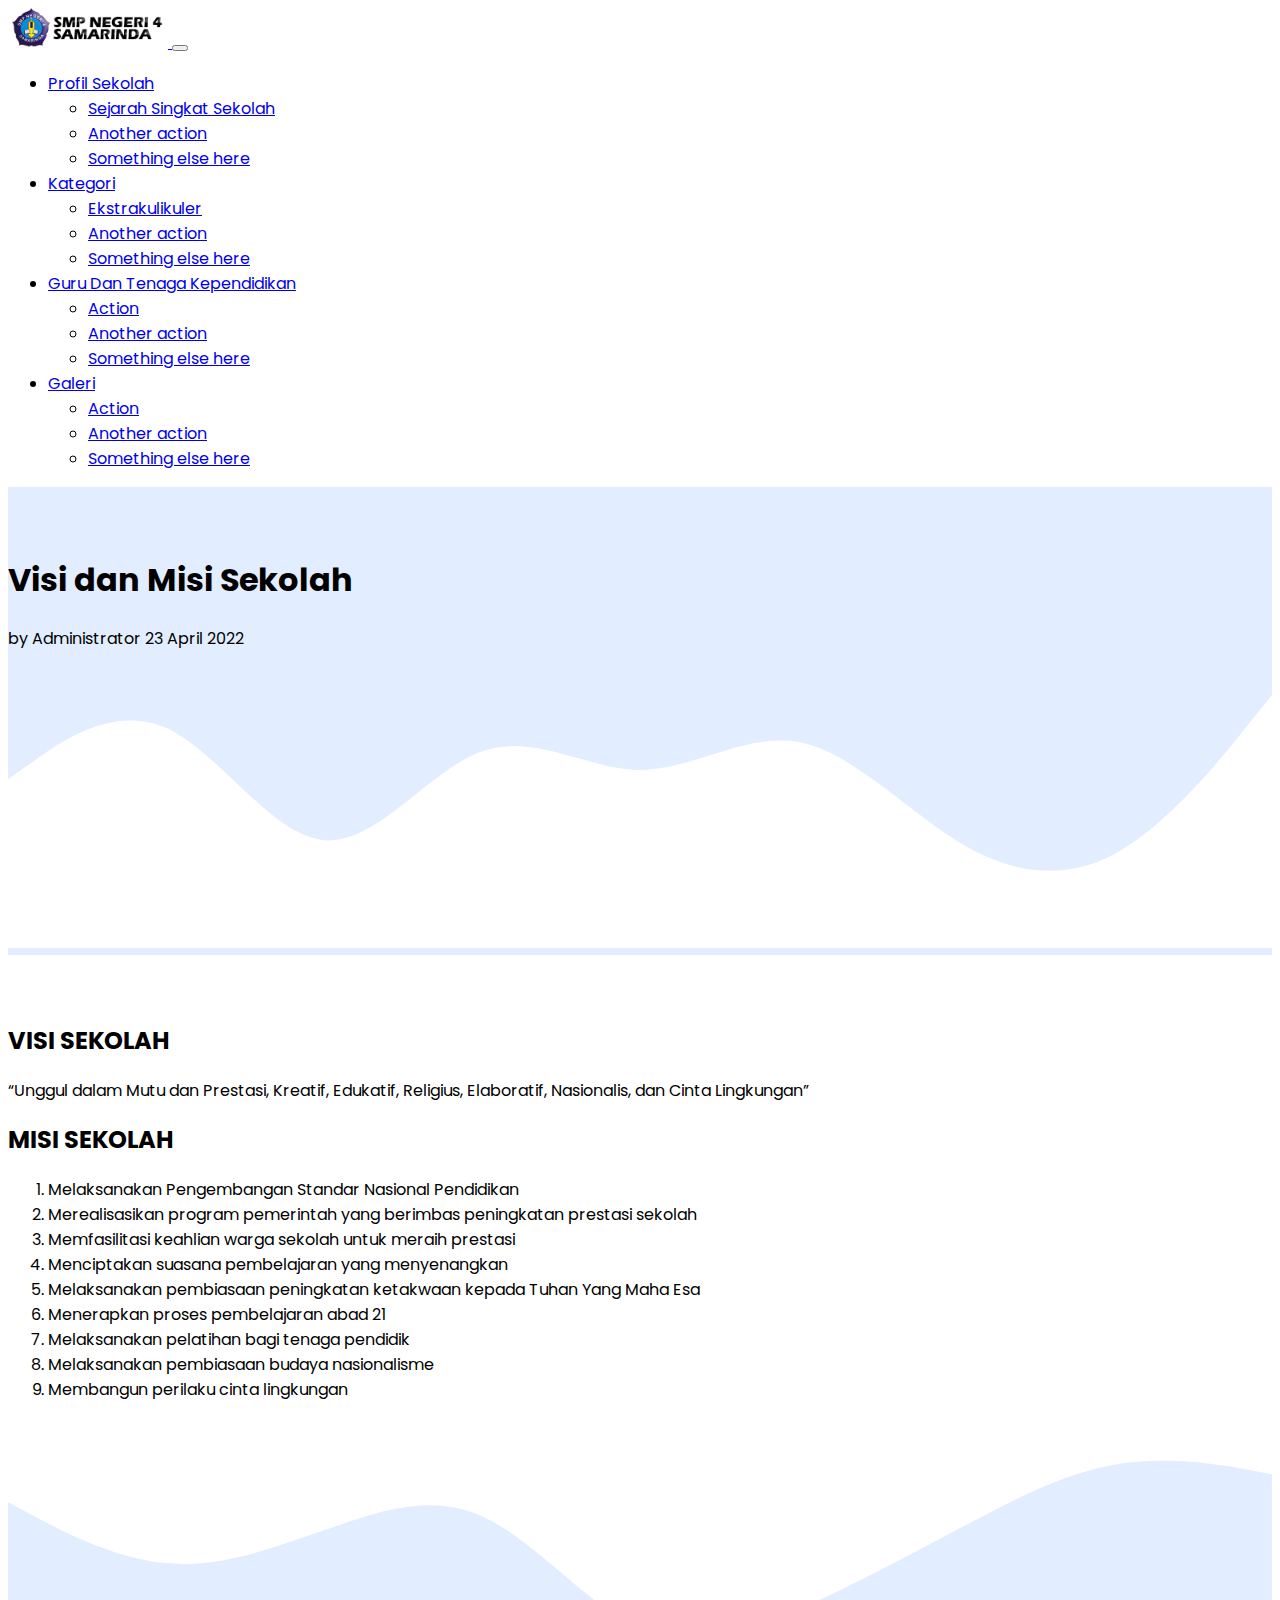
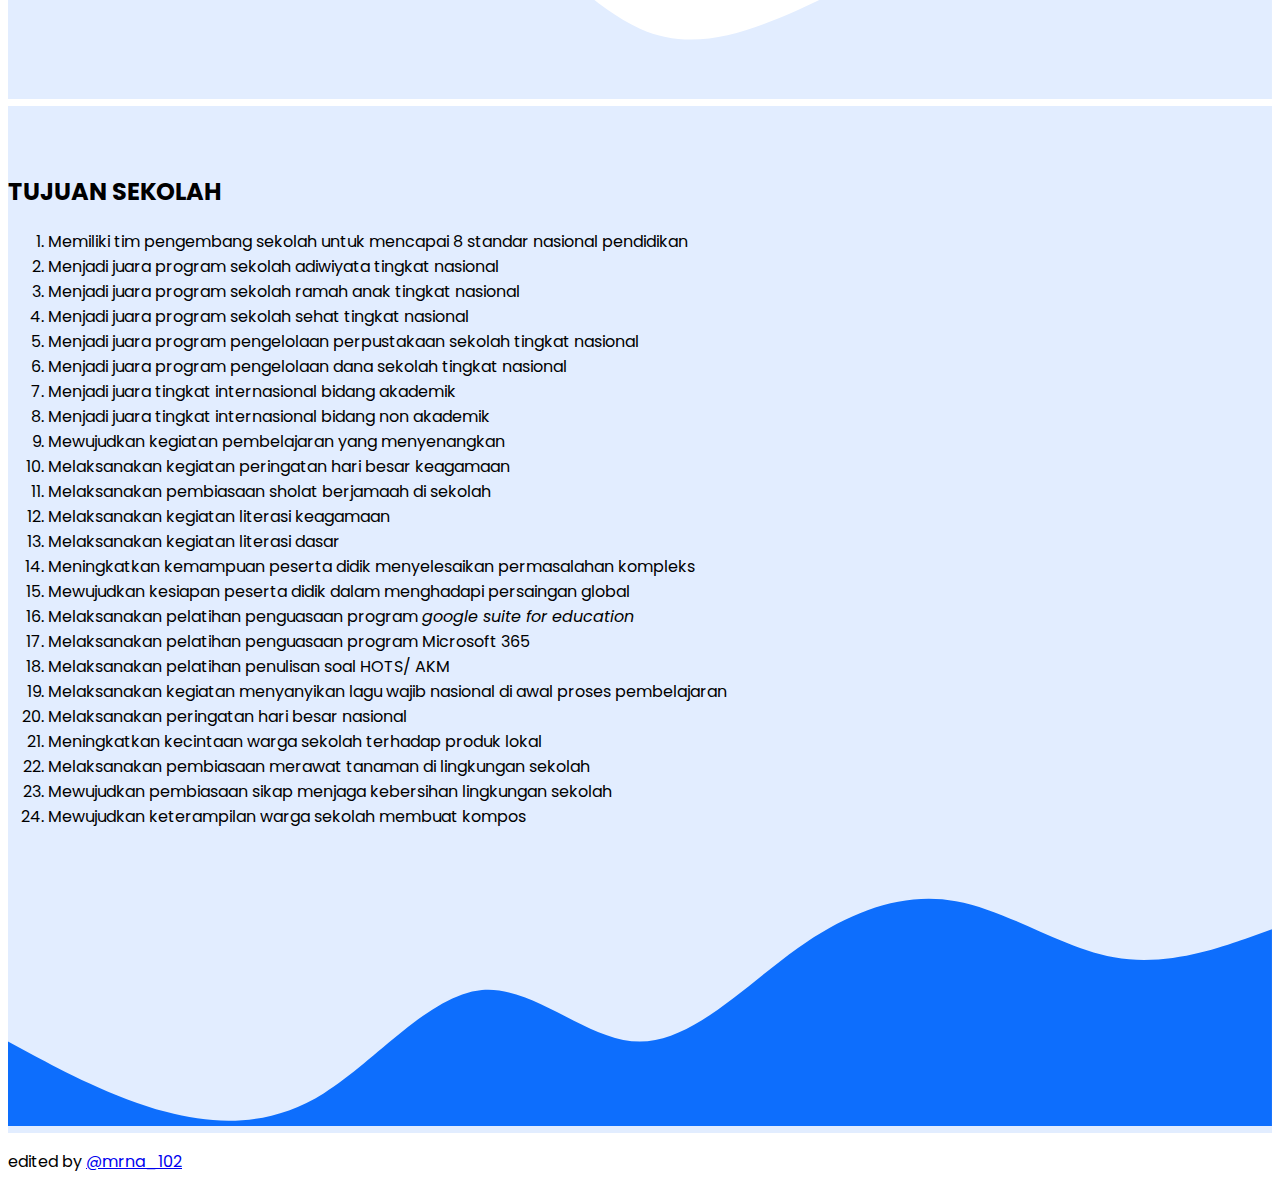
<file: html/sub_smpn4/visi_misi.html>
<!DOCTYPE html>
<html lang="en">
  <head>
    <!-- Font -->
    <link rel="preconnect" href="https://fonts.googleapis.com" />
    <link rel="preconnect" href="https://fonts.gstatic.com" crossorigin />
    <link href="https://fonts.googleapis.com/css2?family=Poppins&display=swap" rel="stylesheet" />

    <!-- Required meta tags -->
    <meta charset="utf-8" />
    <meta name="viewport" content="width=device-width, initial-scale=1" />

    <!-- Vanilla CSS -->
    <link rel="stylesheet" href="../../css/sub_smpn4/font.css" />
    <link rel="stylesheet" href="../../css/sub_smpn4/PROFIL_SEKOLAH/visi_misi.css" />

    <!-- Bootstrap CSS -->
    <link href="https://cdn.jsdelivr.net/npm/bootstrap@5.1.3/dist/css/bootstrap.min.css" rel="stylesheet" integrity="sha384-1BmE4kWBq78iYhFldvKuhfTAU6auU8tT94WrHftjDbrCEXSU1oBoqyl2QvZ6jIW3" crossorigin="anonymous" />

    <title>Visi Misi | SMPN 4 Samarinda</title>
  </head>
  <body>
    <!-- Navbar -->
    <nav class="navbar navbar-expand-lg navbar-dark bg-primary">
      <div class="container-fluid">
        <a class="navbar-brand" href="../../index.html">
          <img src="../../img/logo-black.png" alt="" height="40px" />
        </a>
        <button class="navbar-toggler" type="button" data-bs-toggle="collapse" data-bs-target="#navbarNavDropdown" aria-controls="navbarNavDropdown" aria-expanded="false" aria-label="Toggle navigation">
          <span class="navbar-toggler-icon"></span>
        </button>
        <div class="collapse navbar-collapse" id="navbarNavDropdown">
          <ul class="navbar-nav">
            <li class="nav-item dropdown">
              <a class="nav-link dropdown-toggle" href="#" id="navbarDropdownMenuLink" role="button" data-bs-toggle="dropdown" aria-expanded="false"> Profil Sekolah </a>
              <ul class="dropdown-menu" aria-labelledby="navbarDropdownMenuLink">
                <li><a class="dropdown-item" href="sejarah_singkat_sekolah.html">Sejarah Singkat Sekolah</a></li>
                <li><a class="dropdown-item" href="#">Another action</a></li>
                <li><a class="dropdown-item" href="#">Something else here</a></li>
              </ul>
            </li>
            <li class="nav-item dropdown">
              <a class="nav-link dropdown-toggle" href="#" id="navbarDropdownMenuLink" role="button" data-bs-toggle="dropdown" aria-expanded="false"> Kategori </a>
              <ul class="dropdown-menu" aria-labelledby="navbarDropdownMenuLink">
                <li><a class="dropdown-item" href="ekstrakulikuler.html">Ekstrakulikuler</a></li>
                <li><a class="dropdown-item" href="#">Another action</a></li>
                <li><a class="dropdown-item" href="#">Something else here</a></li>
              </ul>
            </li>
            <li class="nav-item dropdown">
              <a class="nav-link dropdown-toggle" href="#" id="navbarDropdownMenuLink" role="button" data-bs-toggle="dropdown" aria-expanded="false"> Guru Dan Tenaga Kependidikan </a>
              <ul class="dropdown-menu" aria-labelledby="navbarDropdownMenuLink">
                <li><a class="dropdown-item" href="#">Action</a></li>
                <li><a class="dropdown-item" href="#">Another action</a></li>
                <li><a class="dropdown-item" href="#">Something else here</a></li>
              </ul>
            </li>
            <li class="nav-item dropdown">
              <a class="nav-link dropdown-toggle" href="#" id="navbarDropdownMenuLink" role="button" data-bs-toggle="dropdown" aria-expanded="false"> Galeri </a>
              <ul class="dropdown-menu" aria-labelledby="navbarDropdownMenuLink">
                <li><a class="dropdown-item" href="#">Action</a></li>
                <li><a class="dropdown-item" href="#">Another action</a></li>
                <li><a class="dropdown-item" href="#">Something else here</a></li>
              </ul>
            </li>
          </ul>
        </div>
      </div>
    </nav>
    <!-- Akhir Navbar -->

    <!-- Opening -->
    <section class="opening">
      <div class="container">
        <div class="row">
          <div class="col text-center">
            <h1>Visi dan Misi Sekolah</h1>
            <p>by Administrator 23 April 2022</p>
          </div>
        </div>
      </div>
      <svg xmlns="http://www.w3.org/2000/svg" viewBox="0 0 1440 320">
        <path
          fill="#fff"
          fill-opacity="1"
          d="M0,128L30,106.7C60,85,120,43,180,69.3C240,96,300,192,360,197.3C420,203,480,117,540,96C600,75,660,117,720,117.3C780,117,840,75,900,85.3C960,96,1020,160,1080,197.3C1140,235,1200,245,1260,213.3C1320,181,1380,107,1410,69.3L1440,32L1440,320L1410,320C1380,320,1320,320,1260,320C1200,320,1140,320,1080,320C1020,320,960,320,900,320C840,320,780,320,720,320C660,320,600,320,540,320C480,320,420,320,360,320C300,320,240,320,180,320C120,320,60,320,30,320L0,320Z"
        ></path>
      </svg>
    </section>
    <!-- Akhir Opening -->

    <!-- Bagian Satu -->
    <section>
      <div class="container">
        <div class="row mb-3">
          <div class="col text-center">
            <h2>VISI SEKOLAH</h2>
            <p>“Unggul dalam Mutu dan Prestasi, Kreatif, Edukatif, Religius, Elaboratif, Nasionalis, dan Cinta Lingkungan”</p>
          </div>
        </div>
        <div class="row mb-3">
          <div class="col">
            <h2 class="text-center">MISI SEKOLAH</h2>
            <ol>
              <li>Melaksanakan Pengembangan Standar Nasional Pendidikan</li>
              <li>Merealisasikan program pemerintah yang berimbas peningkatan prestasi sekolah</li>
              <li>Memfasilitasi keahlian warga sekolah untuk meraih prestasi</li>
              <li>Menciptakan suasana pembelajaran yang menyenangkan</li>
              <li>Melaksanakan pembiasaan peningkatan ketakwaan kepada Tuhan Yang Maha Esa</li>
              <li>Menerapkan proses pembelajaran abad 21</li>
              <li>Melaksanakan pelatihan bagi tenaga pendidik</li>
              <li>Melaksanakan pembiasaan budaya nasionalisme</li>
              <li>Membangun perilaku cinta lingkungan</li>
            </ol>
          </div>
        </div>
      </div>
      <svg xmlns="http://www.w3.org/2000/svg" viewBox="0 0 1440 320">
        <path
          fill="#e2edff"
          fill-opacity="1"
          d="M0,96L30,112C60,128,120,160,180,165.3C240,171,300,149,360,128C420,107,480,85,540,112C600,139,660,213,720,240C780,267,840,245,900,218.7C960,192,1020,160,1080,128C1140,96,1200,64,1260,53.3C1320,43,1380,53,1410,58.7L1440,64L1440,320L1410,320C1380,320,1320,320,1260,320C1200,320,1140,320,1080,320C1020,320,960,320,900,320C840,320,780,320,720,320C660,320,600,320,540,320C480,320,420,320,360,320C300,320,240,320,180,320C120,320,60,320,30,320L0,320Z"
        ></path>
      </svg>
    </section>
    <!-- Akhir Bagian Satu -->

    <!-- Bagian dua -->
    <section class="bagian-tiga">
      <div class="container">
        <div class="row">
          <div class="col">
            <h2 class="text-center">TUJUAN SEKOLAH</h2>
            <ol>
              <li>Memiliki tim pengembang sekolah untuk mencapai 8 standar nasional pendidikan</li>
              <li>Menjadi juara program sekolah adiwiyata tingkat nasional</li>
              <li>Menjadi juara program sekolah ramah anak tingkat nasional</li>
              <li>Menjadi juara program sekolah sehat tingkat nasional</li>
              <li>Menjadi juara program pengelolaan perpustakaan sekolah tingkat nasional</li>
              <li>Menjadi juara program pengelolaan dana sekolah tingkat nasional</li>
              <li>Menjadi juara tingkat internasional bidang akademik</li>
              <li>Menjadi juara tingkat internasional bidang non akademik</li>
              <li>Mewujudkan kegiatan pembelajaran yang menyenangkan</li>
              <li>Melaksanakan kegiatan peringatan hari besar keagamaan</li>
              <li>Melaksanakan pembiasaan sholat berjamaah di sekolah</li>
              <li>Melaksanakan kegiatan literasi keagamaan</li>
              <li>Melaksanakan kegiatan literasi dasar</li>
              <li>Meningkatkan kemampuan peserta didik menyelesaikan permasalahan kompleks</li>
              <li>Mewujudkan kesiapan peserta didik dalam menghadapi persaingan global</li>
              <li>Melaksanakan pelatihan penguasaan program <em>google suite for education</em></li>
              <li>Melaksanakan pelatihan penguasaan program Microsoft 365</li>
              <li>Melaksanakan pelatihan penulisan soal HOTS/ AKM</li>
              <li>Melaksanakan kegiatan menyanyikan lagu wajib nasional di awal proses pembelajaran</li>
              <li>Melaksanakan peringatan hari besar nasional</li>
              <li>Meningkatkan kecintaan warga sekolah terhadap produk lokal</li>
              <li>Melaksanakan pembiasaan merawat tanaman di lingkungan sekolah</li>
              <li>Mewujudkan pembiasaan sikap menjaga kebersihan lingkungan sekolah</li>
              <li>Mewujudkan keterampilan warga sekolah membuat kompos</li>
            </ol>
          </div>
        </div>
      </div>
      <svg xmlns="http://www.w3.org/2000/svg" viewBox="0 0 1440 320">
        <path
          fill="#0d6efd"
          fill-opacity="1"
          d="M0,224L30,240C60,256,120,288,180,304C240,320,300,320,360,282.7C420,245,480,171,540,165.3C600,160,660,224,720,224C780,224,840,160,900,117.3C960,75,1020,53,1080,64C1140,75,1200,117,1260,128C1320,139,1380,117,1410,106.7L1440,96L1440,320L1410,320C1380,320,1320,320,1260,320C1200,320,1140,320,1080,320C1020,320,960,320,900,320C840,320,780,320,720,320C660,320,600,320,540,320C480,320,420,320,360,320C300,320,240,320,180,320C120,320,60,320,30,320L0,320Z"
        ></path>
      </svg>
    </section>
    <!-- Akhir Bagian Dua -->

    <!-- Footer -->
    <footer class="bg-primary p-2">
      <p class="text-center text-light">edited by <a href="https://www.instagram.com/mrna._102/" target="_blank" class="text-light">@mrna_102</a></p>
    </footer>
    <!-- Footer -->

    <!-- Option 1: Bootstrap Bundle with Popper -->
    <script src="https://cdn.jsdelivr.net/npm/bootstrap@5.1.3/dist/js/bootstrap.bundle.min.js" integrity="sha384-ka7Sk0Gln4gmtz2MlQnikT1wXgYsOg+OMhuP+IlRH9sENBO0LRn5q+8nbTov4+1p" crossorigin="anonymous"></script>
  </body>
</html>
</file>
<file: smpn1.css>
body {
  font-family: 'Poppins', sans-serif;
}

section {
  padding-top: 5rem;
}

.jumbotron {
  background-color: #e2edff;
}

#berita {
  background-color: #e2edff;
}

#berita .card {
  border: none;
  box-shadow: 0px 30px 20px -20px rgba(0, 0, 0, 0.5);
}

.features-boxed .card {
  position: relative;
  border: none;
  box-shadow: 0 6px 4px rgba(0, 0, 0, 0.4);
}

i {
  position: absolute;
  top: -20px;
  right: -15px;
}

a {
  text-decoration: none;
  color: black;
}
</file>
<file: css/sub_smpn4/font.css>
body {
  font-family: 'Poppins', sans-serif;
}
</file>
<file: css/sub_smpn4/KATEGORI/ekstrakulikuler.css>
.container {
  padding-top: 3rem;
}

.card {
  position: relative;
  border: none;
  box-shadow: 3px 3px 2px 2px rgba(0, 0, 0, 0.5);
}

i {
  position: absolute;
  top: -20px;
  right: -15px;
}

.intro {
  background-color: #e2edff;
}

section {
  padding-top: 5rem;
}
</file>
<file: css/sub_smpn4/PROFIL_SEKOLAH/sejarah_singkat_sekolah.css>
.opening {
  background-color: #e2edff;
}

section {
  padding-top: 5rem;
}
</file>
<file: css/sub_smpn4/PROFIL_SEKOLAH/visi_misi.css>
section {
  padding-top: 3rem;
}

.opening {
  background-color: #e2edff;
}

.bagian-tiga {
  background-color: #e2edff;
}
</file>
